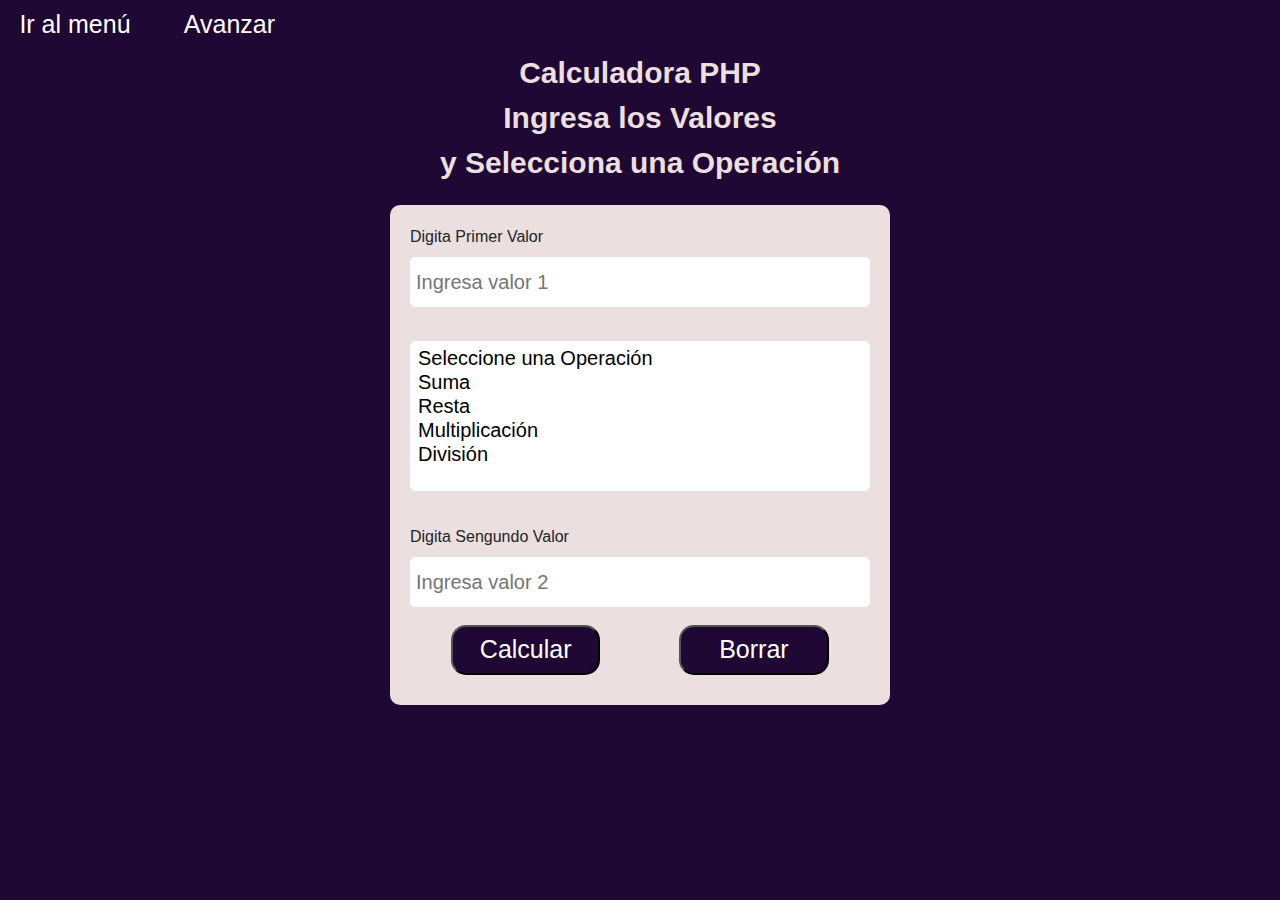
<file: Backend_m10/calculadora_s.html>
<!DOCTYPE html>
<html lang="es">

<head>
    <meta charset="UTF-8">
    <meta http-equiv="X-UA-Compatible" content="IE=edge">
    <meta name="viewport" content="width=device-width, initial-scale=1.0">
               <!--↓libreria de Boostrap.↓-->
    <link rel="stylesheet" href="https://cdn.jsdelivr.net/npm/bootstrap@4.0.0/dist/css/bootstrap.min.css"
        integrity="sha384-Gn5384xqQ1aoWXA+058RXPxPg6fy4IWvTNh0E263XmFcJlSAwiGgFAW/dAiS6JXm" crossorigin="anonymous">
    <link rel="stylesheet" href="css/calculadora_s.css">
    <link rel="icon" href="img/calculadora.png">
    <title>Calculadora Select</title>
</head>

<body>
    <!--↓Boton menu de seleccion y avanzar↓-->
    <a href="http://localhost/ejercicios/Backend/#menu"><button type="button" id="btn_menu">Ir al menú</button></a>
    <a href="http://localhost/ejercicios/Backend/mayor_menor.php"><button type="button" id="btn_menu">Avanzar</button></a>
    <p>Calculadora PHP <br><!--Parrafo descriptivo-->
        Ingresa los Valores <br>
        y Selecciona una Operación</p>
    <div id="caja"><!--caja contenedora de formulario-->
        <form action="http://localhost/ejercicios/Backend/calculadora_s.php" method="post">
            <label for="">Digita Primer Valor</label>
            <input type="number" id="input" name="valor1" placeholder="Ingresa valor 1"><br>
            <select class="form-select" multiple="" name="selector">
                <option value="">Seleccione una Operación</option>
                <option value="suma">Suma</option>
                <option value="resta">Resta</option>
                <option value="multiplicacion">Multiplicación</option>
                <option value="division">División</option>
            </select><br>
            <label for="">Digita Sengundo Valor</label>

            <input type="number" id="input2" name="valor2" placeholder="Ingresa valor 2">
            <div id="botones">
                <br><button type="submit" name="calcular" value="Calcular">Calcular</button>
                <a href="http://localhost/ejercicios/Backend/calculadora_s.php"><!--borrado con direcionamiento al PHP-->
                    <button type="button">Borrar</button>
                </a>
            </div>
        </form>
    </div>
    <div id="resultado"><!--Usado para estilizar el resultado de PHP-->
</body>

</html>
</file>
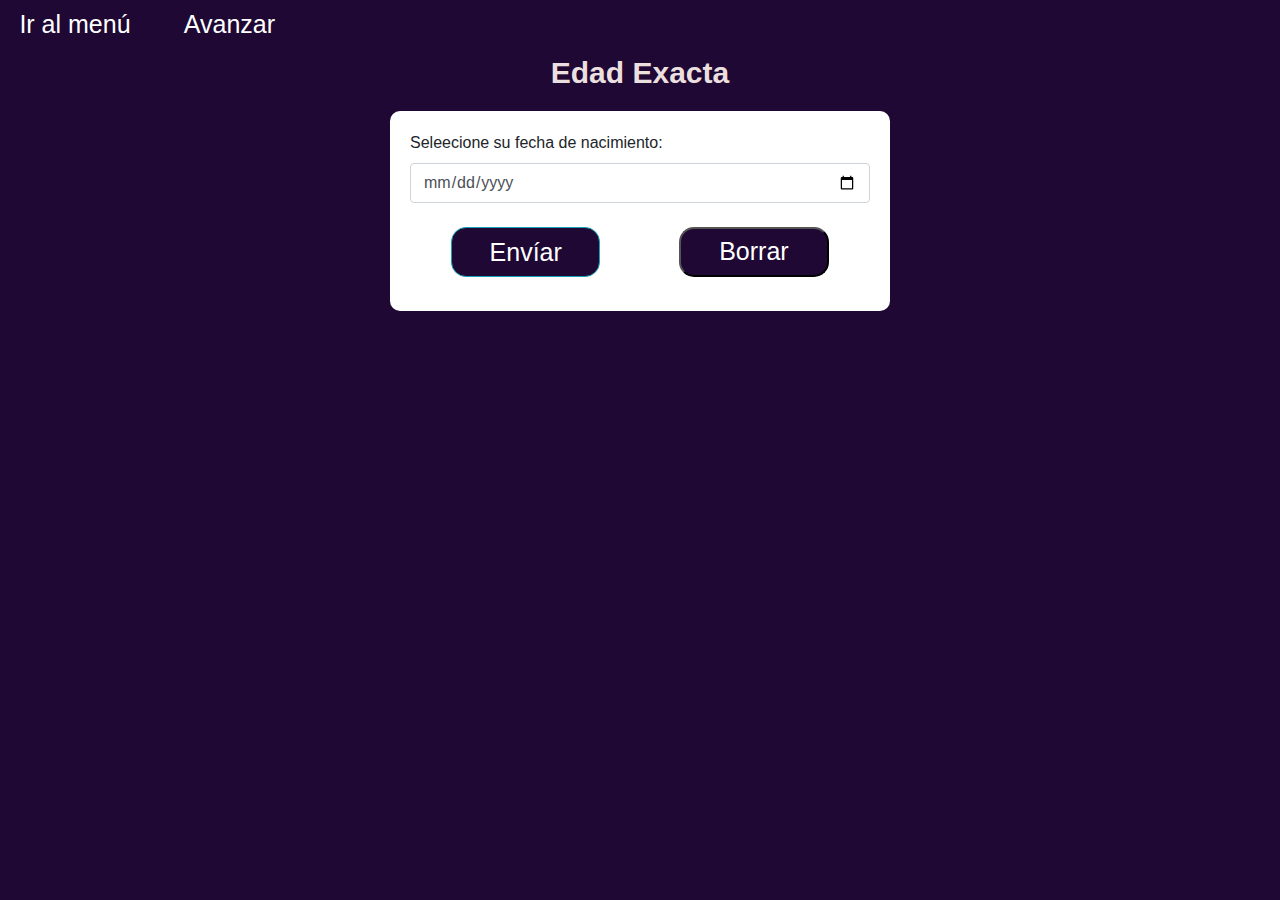
<file: Backend_m10/edad_exacta.html>
<!DOCTYPE html>
<html lang="es">

<head>
    <meta charset="UTF-8">
    <meta http-equiv="X-UA-Compatible" content="IE=edge">
    <meta name="viewport" content="width=punto uno, initial-scale=1.0">
                    <!--↓libreria de Boostrap.↓-->    
    <link rel="stylesheet" href="https://cdn.jsdelivr.net/npm/bootstrap@4.0.0/dist/css/bootstrap.min.css"
        integrity="sha384-Gn5384xqQ1aoWXA+058RXPxPg6fy4IWvTNh0E263XmFcJlSAwiGgFAW/dAiS6JXm" crossorigin="anonymous">
    <link rel="stylesheet" href="css/edad_exacta.css">
    <link rel="icon" href="img/calendario.png">
    <title>Edad Exacta</title>
</head>

<body>
                   <!--↓boton menu de seleccion y avanzar↓-->
    <a href="http://localhost/ejercicios/Backend/#menu"><button type="button" id="btn_menu">Ir al menú</button></a>
    <a href="http://localhost/ejercicios/Backend/porcentaje.php"><button type="button" id="btn_menu">Avanzar</button></a>
    <p>Edad Exacta</p><!--parrafo descriptivo-->
    <div id="caja"><!--caja contenedora de formulario-->
        <form action="edad_exacta.php" method="POST">
            <div class="form-group">
                <label for="exampleFormControlInput1">Seleecione su fecha de nacimiento:</label>
                <input type="date" name="f_n" class="form-control" id="exampleFormControlInput1">
            </div>
            <div id="botones">
                <button type="submit" value="Enviar" name="verificar" class="btn btn-outline-info">Envíar</button>
                <a href="http://localhost/ejercicios/Backend/edad_exacta.php">
                    <button type="button">Borrar</button>
                </a>
            </div>
        </form>
    </div>
    <div id="resultado"><!--usado para estilizar el resultado de PHP-->
</body>

</html>
</file>
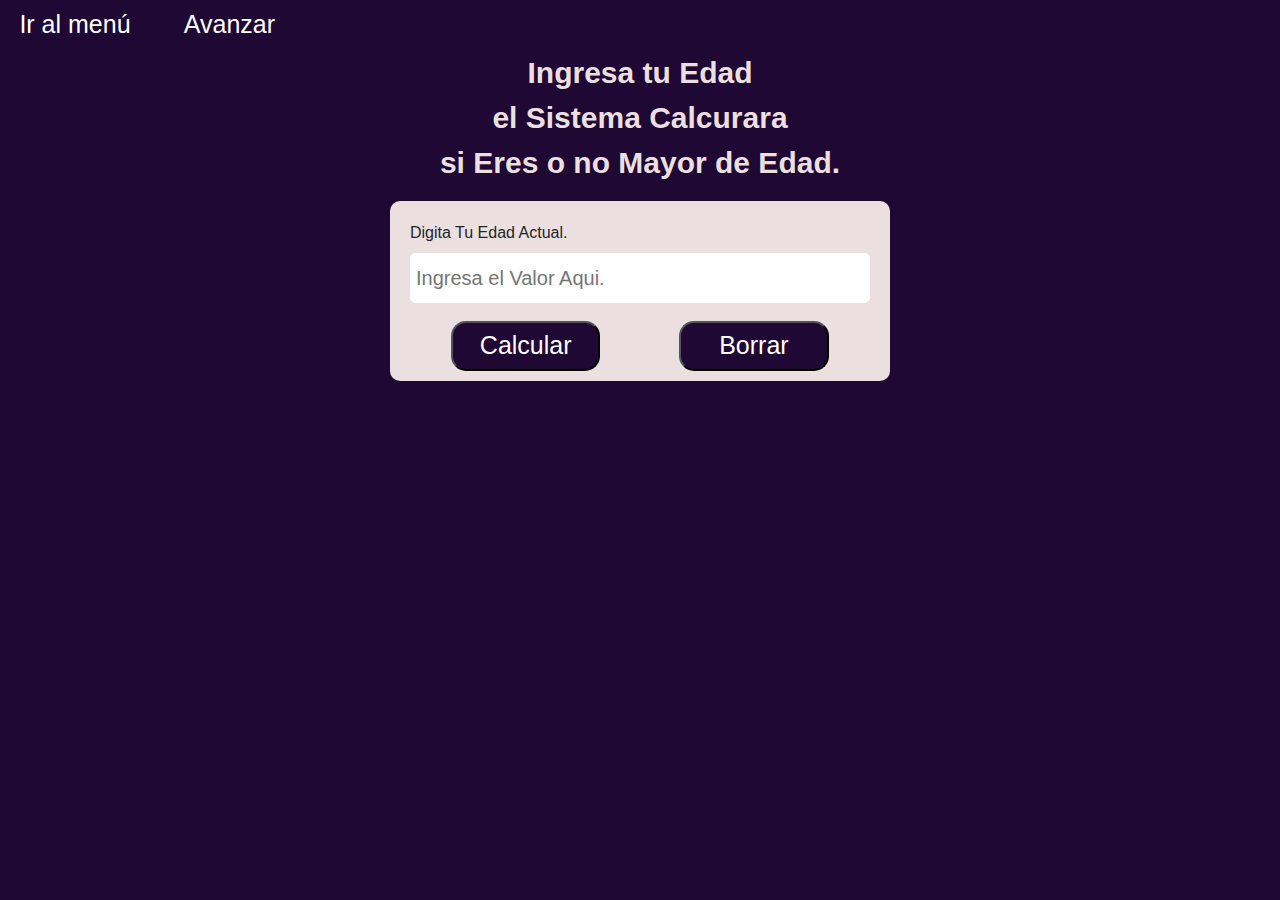
<file: Backend_m10/mayor_menor.html>
<!DOCTYPE html>
<html lang="es">

<head>
    <meta charset="UTF-8">
    <meta http-equiv="X-UA-Compatible" content="IE=edge">
    <meta name="viewport" content="width=punto uno, initial-scale=1.0">
                   <!--↓libreria de Boostrap.↓-->
    <link rel="stylesheet" href="https://cdn.jsdelivr.net/npm/bootstrap@4.0.0/dist/css/bootstrap.min.css"
    integrity="sha384-Gn5384xqQ1aoWXA+058RXPxPg6fy4IWvTNh0E263XmFcJlSAwiGgFAW/dAiS6JXm" crossorigin="anonymous">
    <link rel="stylesheet" href="css/mayor_menor.css">
    <link rel="icon" href="img/mayor_menor.png">
    <title>MAyor Menor</title>
</head>

<body>
     <!--noton menu de seleccion y avanzar-->
     <a href="http://localhost/ejercicios/Backend/#menu"><button type="button" id="btn_menu">Ir al menú</button></a>
     <a href="http://localhost/ejercicios/Backend/metodo_get.php"><button type="button" id="btn_menu">Avanzar</button></a>
     <p>Ingresa tu Edad <br><!--parrafo descriptivo-->
    el Sistema Calcurara <br> 
    si Eres o no Mayor de Edad. </p>
    <div id="caja"><!--caja contenedora de formulario-->
     <label for="">Digita Tu Edad Actual.</label>
        <form action="mayor_menor.php" method="post">
        <input type="number" placeholder="Ingresa el Valor Aqui." id="input" name="edad" id="edad" max="100">
        <div id="botones">
            <br><button type="submit" value="Calcular">Calcular</button>
            <a href="http://localhost/ejercicios/Backend/mayor_menor.php">
                <button type="button">Borrar</button>
            </a>
        </div>
    </form>
    </div>
    <div id="resultado"><!--para estilizar el resultado de PHP-->
</body>

</html>
</file>
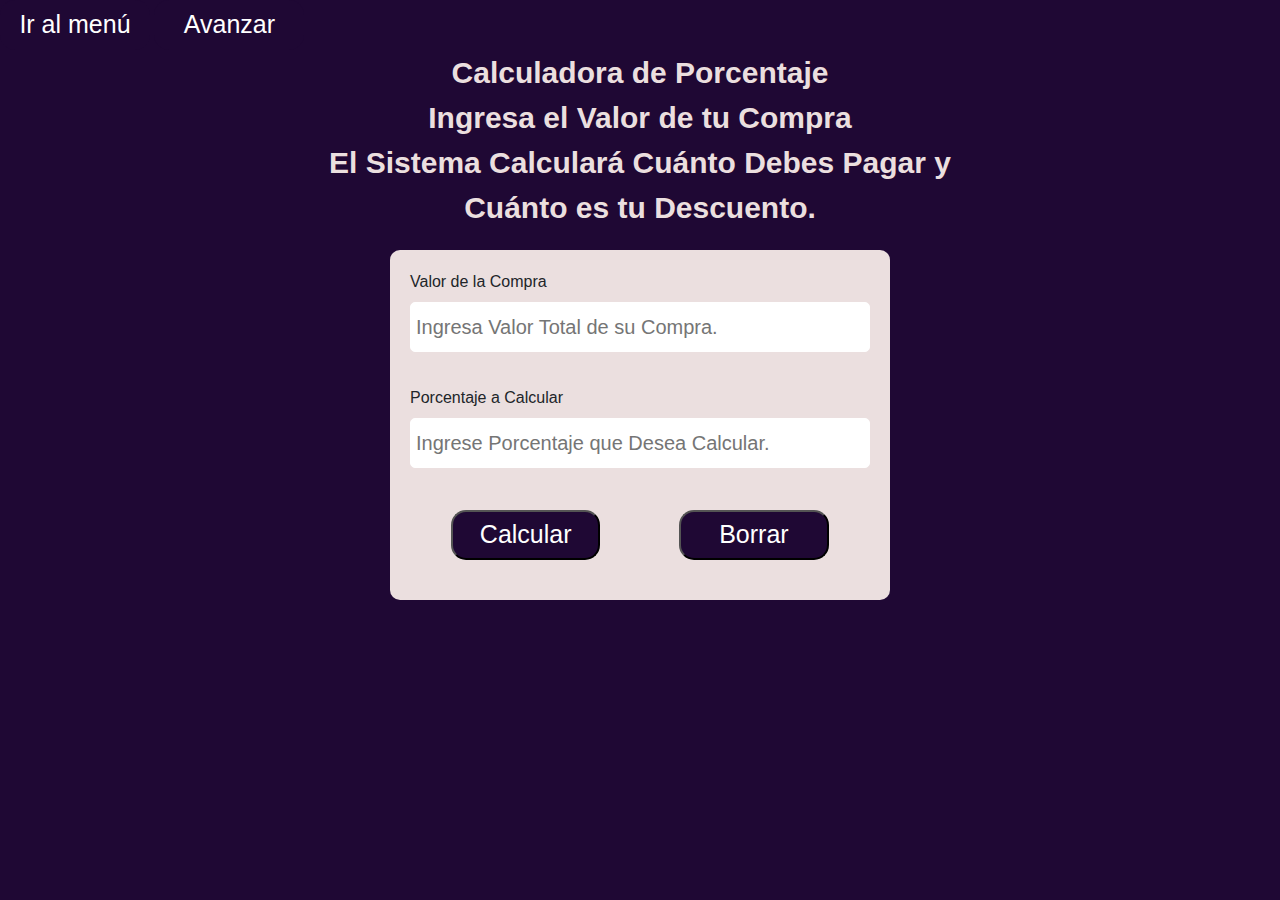
<file: Backend_m10/porcentaje.html>
<!DOCTYPE html>
<html lang="en">

<head>
    <meta charset="UTF-8">
    <meta http-equiv="X-UA-Compatible" content="IE=edge">
    <meta name="viewport" content="width=device-width, initial-scale=1.0">
                           <!--Hoja de estilos de Boostrap.-->
    <link rel="stylesheet" href="https://cdn.jsdelivr.net/npm/bootstrap@4.0.0/dist/css/bootstrap.min.css"
    integrity="sha384-Gn5384xqQ1aoWXA+058RXPxPg6fy4IWvTNh0E263XmFcJlSAwiGgFAW/dAiS6JXm" crossorigin="anonymous">
    <link rel="icon" href="img/personaje.png">
    <link rel="stylesheet" href="css/poecentaje.css">
    <title>calcculadora de porcentaje</title>
</head>

<body>                   <!--Botones de navegacion superiores-->
    <a href="http://localhost/ejercicios/Backend/#menu"><button type="button" id="btn_menu">Ir al menú</button></a>
    <a href="http://localhost/ejercicios/Backend/#menu"><button type="button" id="btn_menu">Avanzar</button></a>
    <p>Calculadora de Porcentaje <br><!--Párrafo descriptivo-->
        Ingresa el Valor de tu Compra<br>
        El Sistema Calculará Cuánto Debes Pagar y <br>
        Cuánto es tu Descuento.</p>
    <div id="caja"><!--caja contenedora de formulario-->
    <form action="porcentaje.php" method="post">
        <label for="compra">Valor de la Compra</label>
        <input type="number" placeholder="Ingresa Valor Total de su Compra." min="50" name="compra" id="input">
        <br>
        <label for="descuento">Porcentaje a Calcular</label> 
        <input type="number" placeholder="Ingrese Porcentaje que Desea Calcular." min="1" max="150" name="descuento" id="input2"></input></label>
        <br>

       <div id="botones">
            <br><button type="submit" value="Calcular" name="Calcular">Calcular</button>
            <a href="http://localhost/ejercicios/Backend/porcentaje.php">
                <button type="button">Borrar</button>
            </a>
        </div>
    </form>
    </div>
    <div id="resultado"><!--usado para estilizar el resultado de PHP-->
</body>

</html>
</file>
<file: Backend_m10/css/calculadora_s.css>
body{
    background-color:#1f0834;
    zoom: 100%;
}
/*estilos parrafo superior*/
p {
    font-size: 30px;
    font-weight: bold;
    text-align: center;
    color: #ebdfdf;
  }
 /*estulos caja contenedora*/ 
  #caja {
    width: 500px;
    height: 500px;
    margin: 20px auto;
    padding: 20px;
    background-color: #ebdfdf;
    border-radius: 10px;
  }
  /*estulos entrada de numeros*/
  form {
    display: flex;
    flex-direction: column;
  }
 
  #input,
  #input2{
    margin-bottom: 10px;
    padding: 5px;
    border-radius: 5px;
    border: 1px solid #ffffff;
    width: 460px;
    height: 50px;
    font-size: 20px;
  }
  /*estulos botones*/
 #btn_menu{
    width: 150px;
    height: 50px;
    margin-left: 0%;
    background-color: #1f0834;
    color: #ffffff;
    border: none;
    border-radius: 15px;
    cursor: pointer;
    text-align: center;
    font-size: 25px;
 }
 #botones {
  display: flex;
  
}
 #botones button {
  width: 150px;
    height: 50px;
    background-color: #1f0834;
    color: #ffffff;
    margin-right: 60px;
    margin-left: 9%;
    margin-top: 8px;
    border-radius: 15px;
    cursor: pointer;
    text-align: center;
    font-size: 25px;
  }
  #botones button:hover{
    background-color: aqua;
    color:rgb(31, 8, 52); ;
    font-weight: bold;
  }
  
  #btn_menu:hover{
    background-color: #f1f1f1;
    color: rgb(31, 8, 52);
    font-weight: bold;
    font-size: 20px;
  }
  /*estilos selector*/
  select{
    margin-bottom: 10px;
    padding: 5px;
    border-radius: 5px;
    border: 1px solid #ffffff;
    width: 460px;
    height: 150px;
    font-size: 20px;
  }
  /*estilos de resultado generado por PHP*/
  #resultado{
    text-align: center;
    color: #ffffff;
    margin: 20px auto;
  }
</file>
<file: Backend_m10/css/edad_exacta.css>
body{
    background-color:#1f0834;
    zoom: 100%;
}
/*estilos parrafo superior*/
p {
    font-size: 30px;
    font-weight: bold;
    text-align: center;
    color: #ebdfdf;
  }
 /*estulos caja contenedora*/ 
  #caja {
    width: 500px;
    height: 200px;
    margin: 10px auto;
    padding: 20px;
    background-color: #ffffff;
    border-radius: 10px;
  }
    /*estulos entrada de numeros*/
  form {
    display: flex;
    flex-direction: column;
  }
 
  #input{
    margin-bottom: 10px;
    padding: 5px;
    border-radius: 5px;
    border: 1px solid #ffffff;
    width: 460px;
    height: 50px;
    font-size: 30px;
  }
  /*estulos botones*/
 #btn_menu{
    width: 150px;
    height: 50px;
    margin-left: 0%;
    background-color: #1f0834;
    color: #ffffff;
    border: none;
    border-radius: 15px;
    cursor: pointer;
    text-align: center;
    font-size: 25px;
 }
 #botones {
  display: flex;
}
  #botones button {
    width: 150px;
    height: 50px;
    background-color: #1f0834;
    color: #ffffff;
    margin-right: 60px;
    margin-left: 9%;
    margin-top: 8px;
    border-radius: 15px;
    cursor: pointer;
    text-align: center;
    font-size: 25px;
  }
  #botones button:hover{
    background-color: #ffffff;
    color:#1f0834;
    font-weight: bold;
  }
  
  #btn_menu:hover{
    background-color: #ffffff;
    color: #1f0834;
    font-weight: bold;
    font-size: 20px;
  }
  /*estilos de resultado generado por PHP*/
  #resultado{
    text-align: center;
    color: #ffffff;
    margin: 20px auto;
  }
</file>
<file: Backend_m10/css/mayor_menor.css>
body{
    background-color:#1f0834;
    zoom: 100%;
}
/*estilos parrafo superior*/
p {
    font-size: 30px;
    font-weight: bold;
    text-align: center;
    color: #ebdfdf;
  }
 /*estulos caja contenedora*/ 
  #caja {
    width: 500px;
    height: 180px;
    margin: 10px auto;
    padding: 20px;
    background-color: #ebdfdf;
    border-radius: 10px;
  }
/*estulos entrada de numeros*/
  form {
    display: flex;
    flex-direction: column;
  }
  /*estulos entrada de numeros*/
  #input{
    margin-bottom: 10px;
    padding: 5px;
    border-radius: 5px;
    border: 1px solid #ffffff;
    width: 460px;
    height: 50px;
    font-size: 20px;
  }
  /*estulos botones*/
 #btn_menu{
    width: 150px;
    height: 50px;
    margin-left: 0%;
    background-color: #1f0834;
    color: #ffffff;
    border: none;
    border-radius: 15px;
    cursor: pointer;
    text-align: center;
    font-size: 25px;
 }
 #botones {
  display: flex;
}
  #botones button {
    width: 150px;
    height: 50px;
    background-color: #1f0834;
    color: #ffffff;
    margin-right: 60px;
    margin-left: 9%;
    margin-top: 8px;
    border-radius: 15px;
    cursor: pointer;
    text-align: center;
    font-size: 25px;
  }
  #botones button:hover{
    background-color: #ffffff;
    color:#1f0834; ;
    font-weight: bold;
  }
  
  #btn_menu:hover{
    background-color: #ffffff;
    color: #1f0834;
    font-weight: bold;
    font-size: 20px;
  }
/*estilos de resultado generado por PHP*/
  #resultado{
    text-align: center;
    color:#ffffff;
    margin: 20px auto;
  }
</file>
<file: Backend_m10/css/poecentaje.css>
body{
    background-color:#1f0834;
    zoom: 100%;
}
/*estilos parrafo superior*/
p {
    font-size: 30px;
    font-weight: bold;
    text-align: center;
    color: #ebdfdf;
  }
 /*estulos caja contenedora*/ 
  #caja {
    width: 500px;
    height: 350px;
    margin: 20px auto;
    padding: 20px;
    background-color: #ebdfdf;
    border-radius: 10px;
  }
  /*estulos entrada de numeros*/
  form {
    display: flex;
    flex-direction: column;
  }
 
  #input,
  #input2{
    margin-bottom: 10px;
    padding: 5px;
    border-radius: 5px;
    border: 1px solid #ffffff;
    width: 460px;
    height: 50px;
    font-size: 20px;
  }
  
  
  /*estulos botones*/
 #btn_menu{
    width: 150px;
    height: 50px;
    margin-left: 0%;
    background-color: #1f0834;
    color: #ffffff;
    border: none;
    border-radius: 15px;
    cursor: pointer;
    text-align: center;
    font-size: 25px;
 }
 #botones {
  display: flex;
  
}
 #botones button {
  width: 150px;
    height: 50px;
    background-color: #1f0834;
    color: #ffffff;
    margin-right: 60px;
    margin-left: 9%;
    margin-top: 8px;
    border-radius: 15px;
    cursor: pointer;
    text-align: center;
    font-size: 25px;
  }
  #botones button:hover{
    background-color: aqua;
    color:rgb(31, 8, 52);
    font-weight: bold;
  }
  
  #btn_menu:hover{
    background-color: #f1f1f1;
    color: rgb(31, 8, 52);
    font-weight: bold;
    font-size: 20px;
  }
  /*estilos selector*/
  select{
    margin-bottom: 10px;
    padding: 5px;
    border-radius: 5px;
    border: 1px solid #ffffff;
    width: 460px;
    height: 200px;
    font-size: 30px;
  }
  /*estilos de resultado generado por PHP*/
  #resultado{
    text-align: center;
    color: #ffffff;
    margin: 20px auto;
  }
</file>
